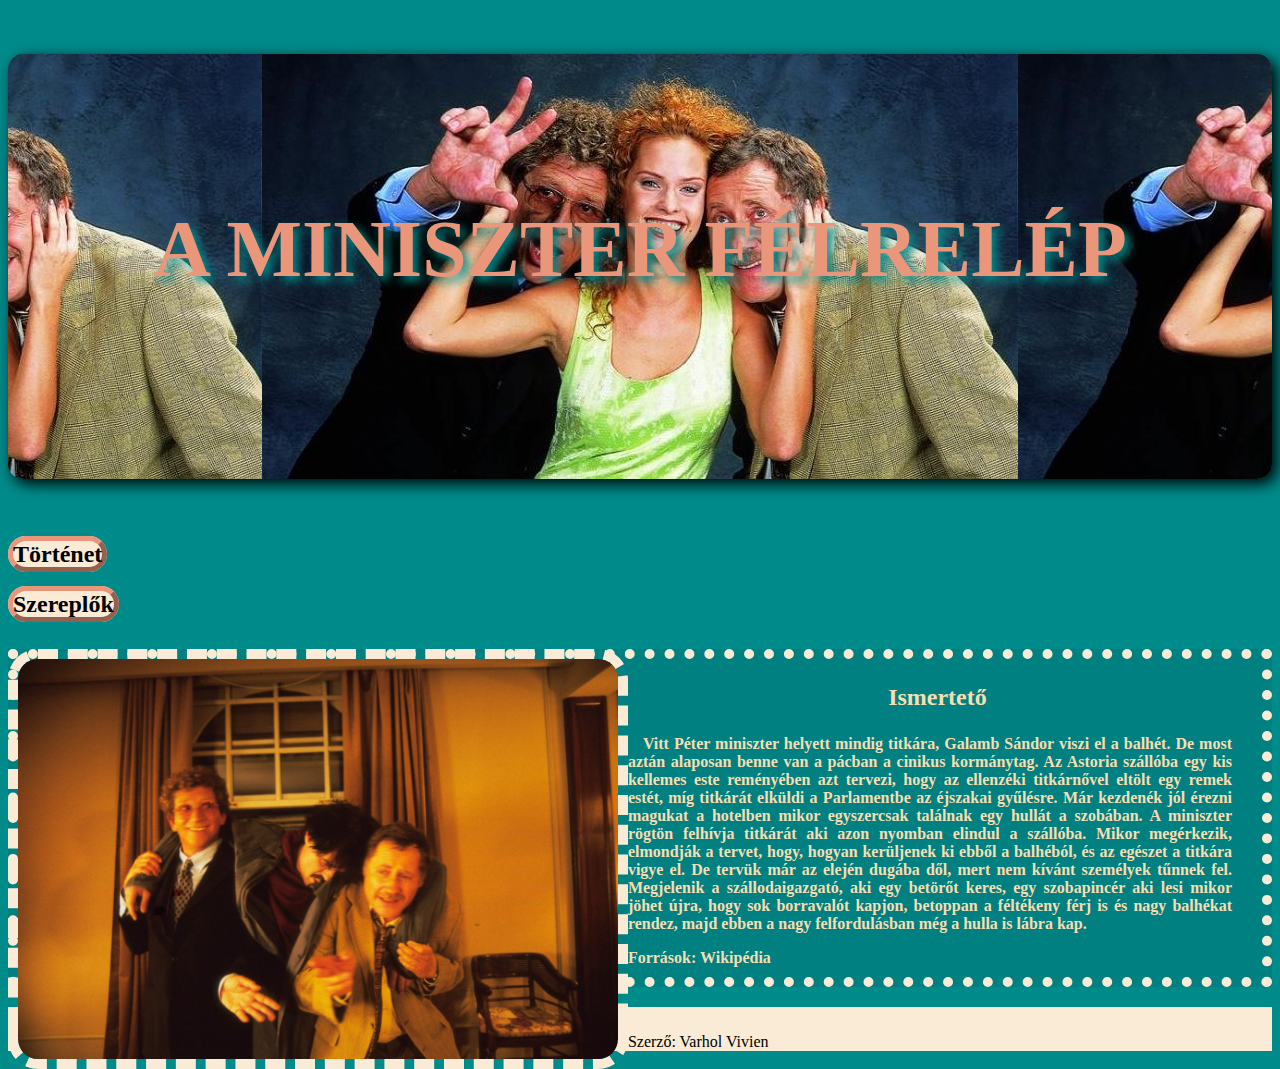
<file: index.html>
<!DOCTYPE html>
<html lang="hu">

<head>
    <meta charset="UTF-8">
    <meta http-equiv="X-UA-Compatible" content="IE=edge">
    <meta name="viewport" content="width=device-width, initial-scale=1.0">
    <meta name="author" content="Varhol Vivien">
    <link href="https://cdn.jsdelivr.net/npm/bootstrap@5.0.0-beta3/dist/css/bootstrap.min.css" rel="stylesheet"
        integrity="sha384-eOJMYsd53ii+scO/bJGFsiCZc+5NDVN2yr8+0RDqr0Ql0h+rP48ckxlpbzKgwra6" crossorigin="anonymous">
    <title>A Miniszter félrelép</title>
    <link rel="stylesheet" href="index.css">
</head>

<body>

    <main class="container-fluid">

        <div id="fej">
            <h1>A miniszter félrelép</h1>
        </div>

        <div class="row">
            <div class="col-6 text-center mx-auto">
                <a href="tortenet.html" class="d-block link" target="_blank">Történet</a>
            </div>
            <div class="col-6 text-center mx-auto">
                <a href="szereplok.html" class="d-block link" target="_blank">Szereplők</a>
            </div>
        </div>

        <div class="row">
            <div class="col-md-6 d-none d-sm-block my-auto">
                <img src="kepek/kep2.jpg" class="img-fluid" alt="A miniszter félrelép">
            </div>

            <div class="col-sm-11 col-md-6 ismerteto mx-auto">

                <h2>Ismertető</h2>

                <p>Vitt Péter miniszter helyett mindig titkára, Galamb Sándor viszi el
                    a balhét. De most aztán alaposan benne van a pácban a cinikus
                    kormánytag. Az Astoria szállóba egy kis kellemes este reményében
                    azt tervezi, hogy az ellenzéki titkárnővel eltölt egy remek estét, míg
                    titkárát elküldi a Parlamentbe az éjszakai gyűlésre. Már kezdenék jól
                    érezni magukat a hotelben mikor egyszercsak találnak egy hullát a
                    szobában. A miniszter rögtön felhívja titkárát aki azon nyomban elindul a szállóba.
                    Mikor megérkezik, elmondják a tervet, hogy, hogyan kerüljenek ki ebből
                    a balhéból, és az egészet a titkára vigye el. De tervük már az elején
                    dugába dől, mert nem kívánt személyek tűnnek fel. Megjelenik a
                    szállodaigazgató, aki egy betörőt keres, egy szobapincér aki lesi mikor
                    jöhet újra, hogy sok borravalót kapjon, betoppan a féltékeny férj is és
                    nagy balhékat rendez, majd ebben a nagy felfordulásban még a hulla is
                    lábra kap.
                </p>
                Források: <a class="btn btn-outline-light wiki"
                    href="https://hu.wikipedia.org/wiki/A_miniszter_f%C3%A9lrel%C3%A9p_(film)" type="button"
                    target="_blank">Wikipédia</a>
            </div>
        </div>
    </main>

    <footer class="container-fluid">
        <div class="row">
            <div class="col-12 text-center my-auto copy">
                <p>Szerző: Varhol Vivien</p>
            </div>
        </div>
    </footer>
</body>

</html>
</file>
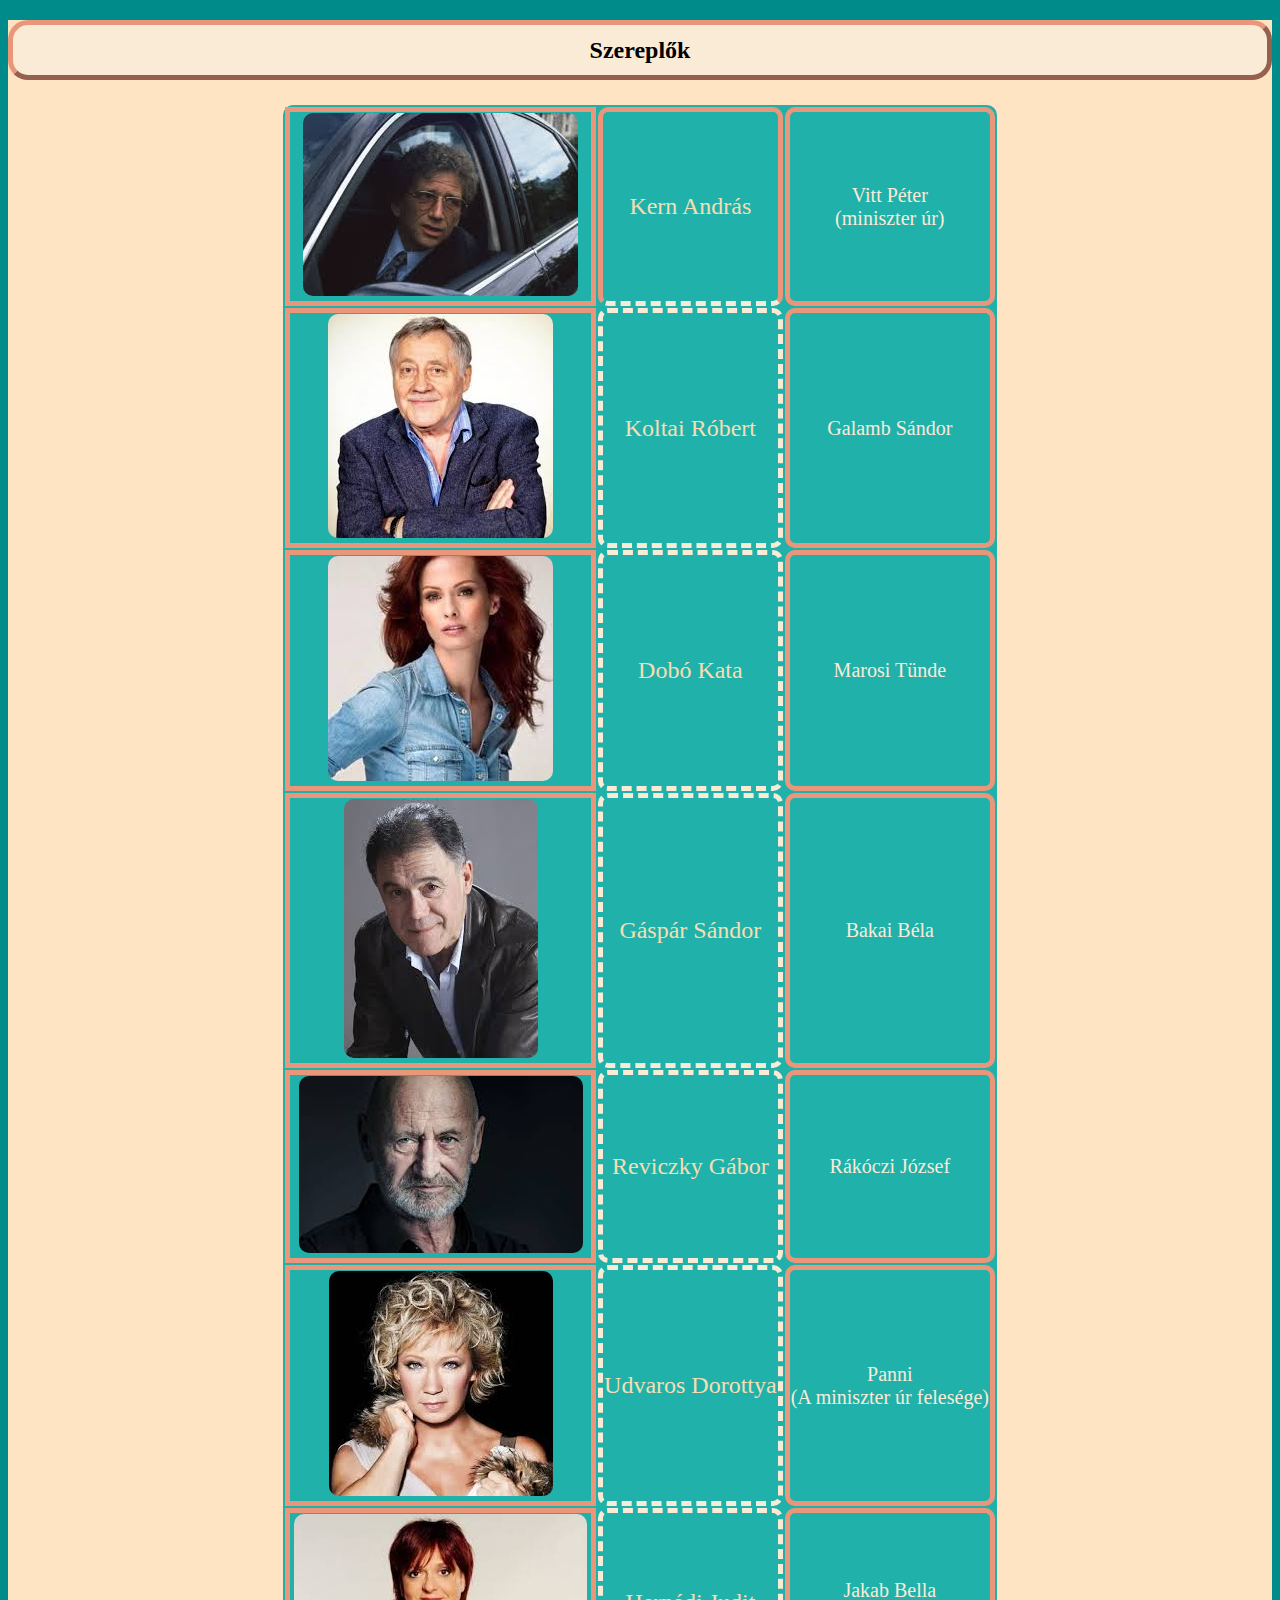
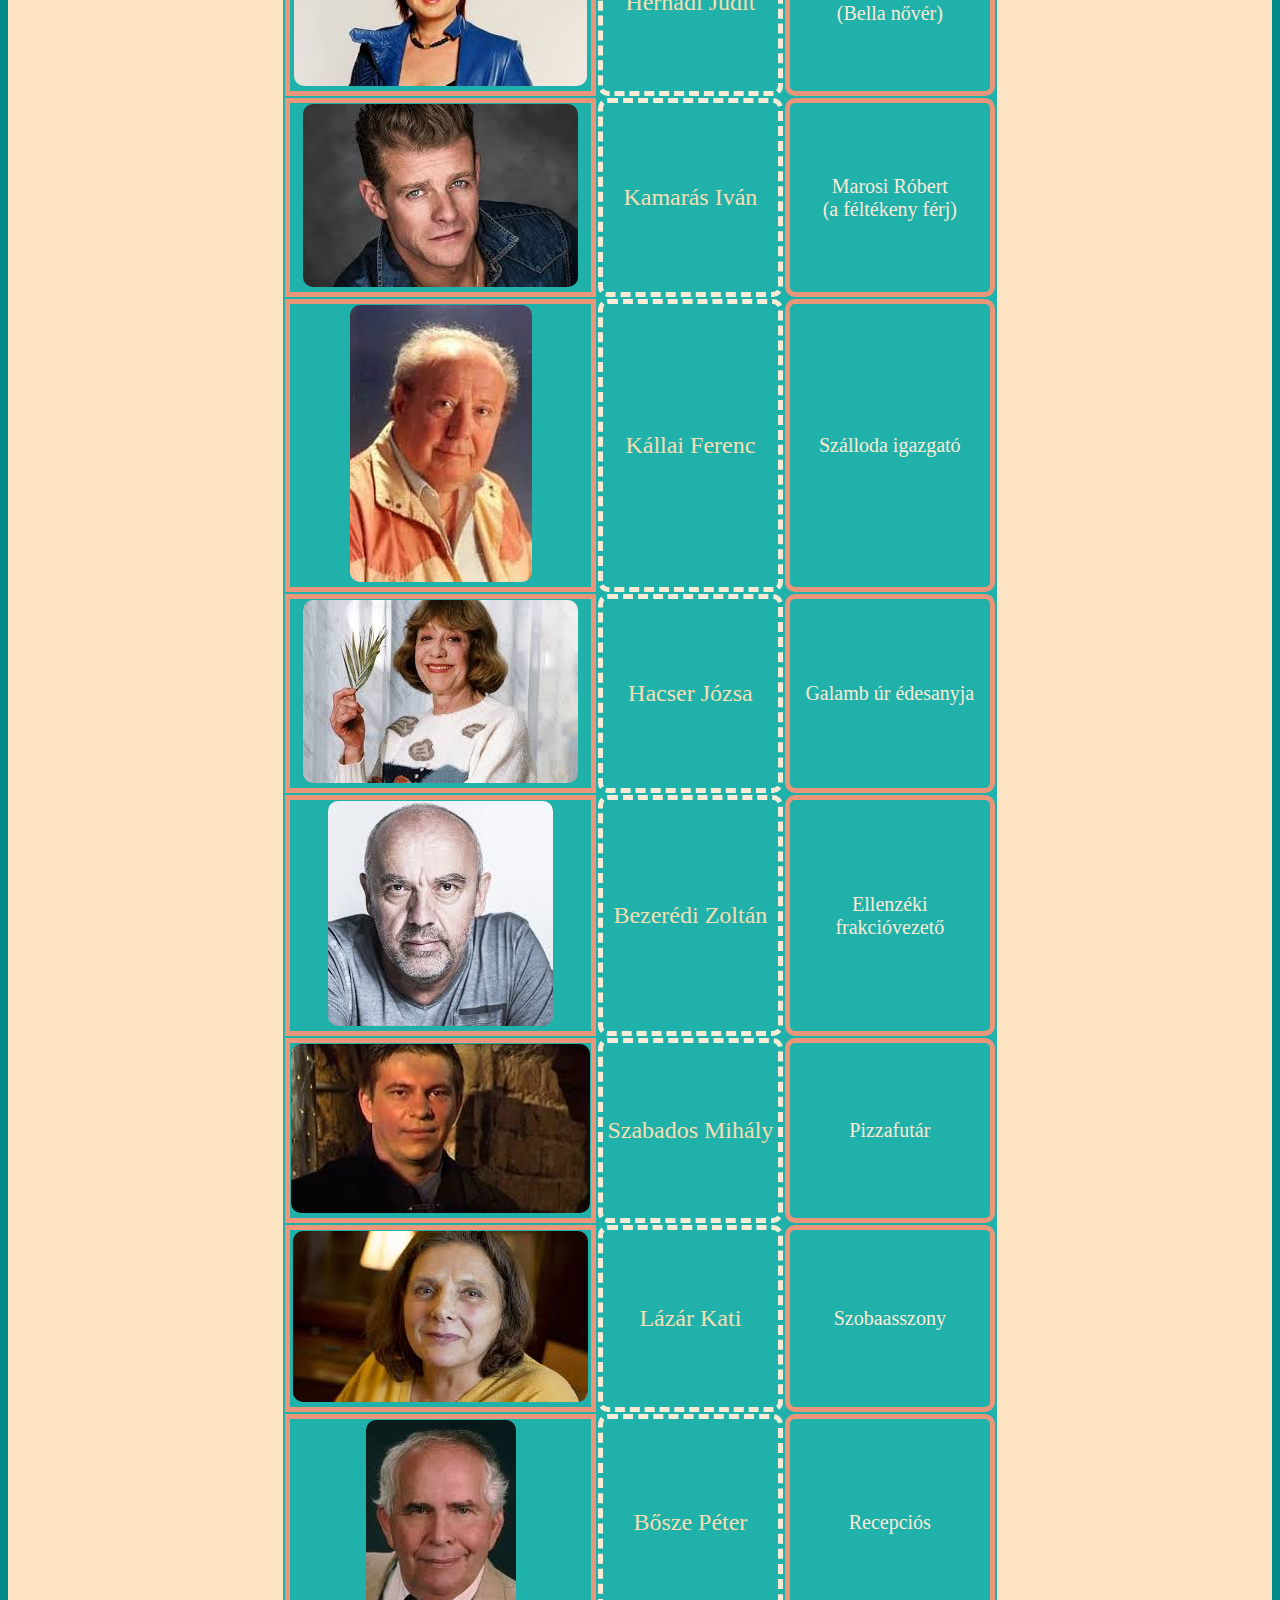
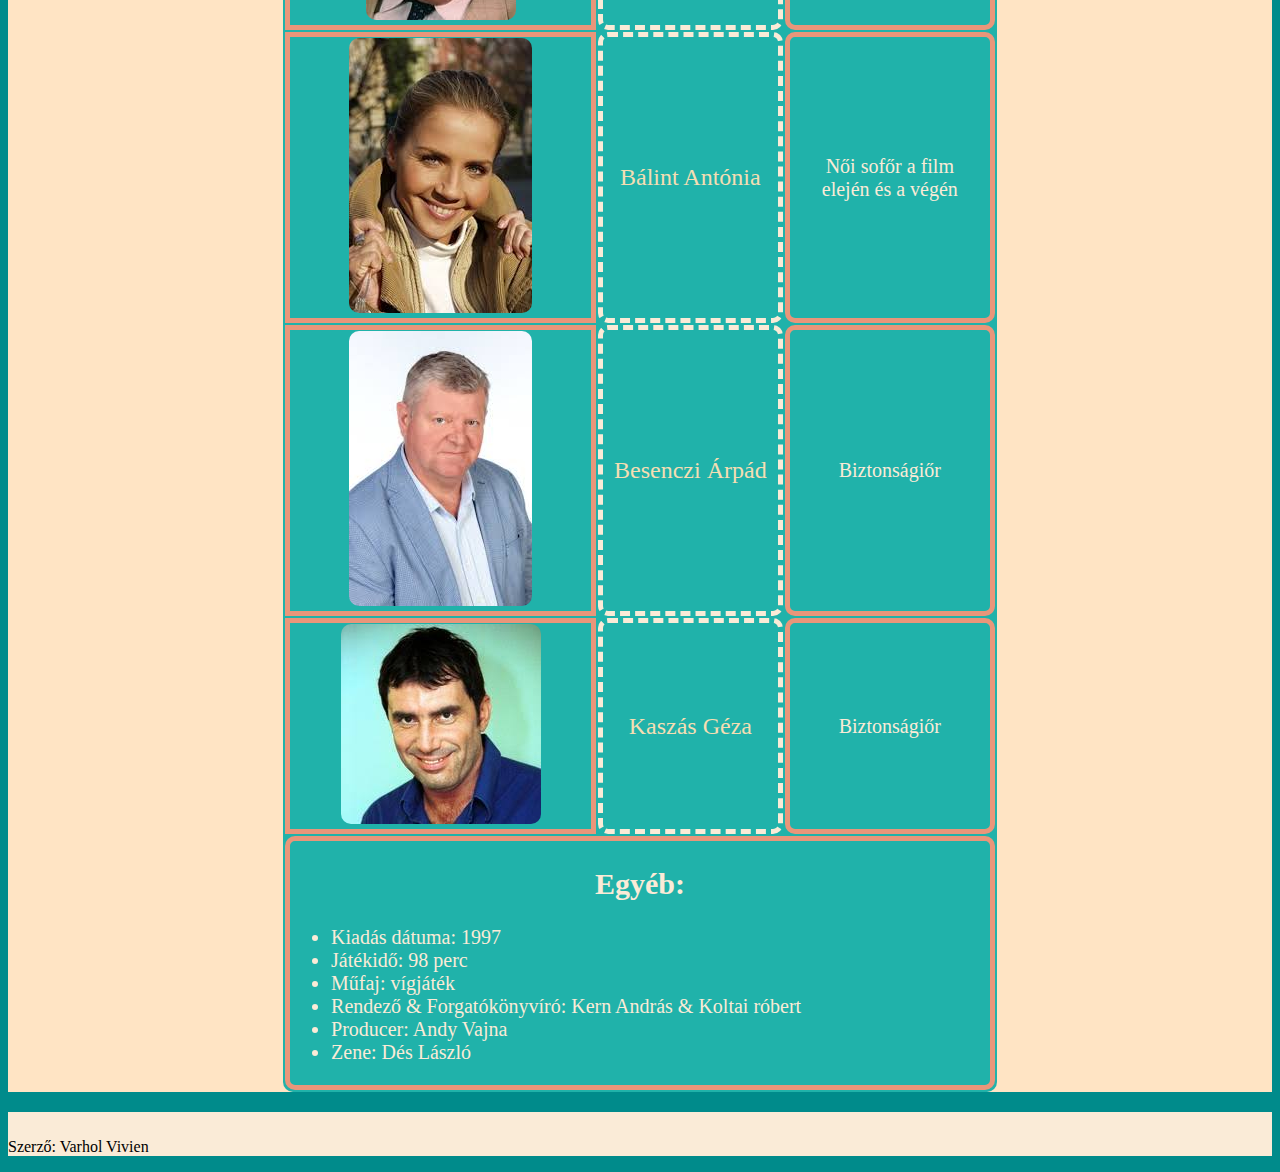
<file: szereplok.html>
<!DOCTYPE html>
<html lang="hu">

<head>
    <meta charset="UTF-8">
    <meta http-equiv="X-UA-Compatible" content="IE=edge">
    <meta name="viewport" content="width=device-width, initial-scale=1.0">
    <link href="https://cdn.jsdelivr.net/npm/bootstrap@5.0.0-beta3/dist/css/bootstrap.min.css" rel="stylesheet"
        integrity="sha384-eOJMYsd53ii+scO/bJGFsiCZc+5NDVN2yr8+0RDqr0Ql0h+rP48ckxlpbzKgwra6" crossorigin="anonymous">
    <title>Szereplők</title>
    <link rel="stylesheet" href="szereplok.css">
</head>

<body>

    <div id="tablazat">

        <div class="row">
            <div class="col-2">

            </div>
            <div class="col-8">
                <h1>Szereplők</h1>
            </div>
            <div class="col-2">

            </div>
        </div>

        <table class="container">
            <thead>
                <tr>
                    <td class="kepek"><img src="kepek/Kern_András.jpg" class="img-fluid" alt="Kern András"
                            title="Kern András"></td>
                    <td class="link1"><a href="https://hu.wikipedia.org/wiki/Kern_Andr%C3%A1s" target="_blank">Kern
                            András</a></td>
                    <td>Vitt Péter <br>(miniszter úr)</td>
                </tr>
                <tr>
                    <td class="kepek"><img src="kepek/Koltai_Róbert.jpg" class="img-fluid" alt="Koltai Róbert"
                            title="Koltai Róbert"></td>
                    <td class="link"><a href="https://hu.wikipedia.org/wiki/Koltai_R%C3%B3bert" target="_blank">Koltai
                            Róbert</a></td>
                    <td>Galamb Sándor</td>
                </tr>
                <tr>
                    <td class="kepek"><img src="kepek/Dobó_Kata.jpg" class="img-fluid" alt="Dobó Kata"
                            title="Dobó Kata"></td>
                    <td class="link"><a href="https://hu.wikipedia.org/wiki/Dob%C3%B3_Kata" target="_blank">Dobó
                            Kata</a></td>
                    <td>Marosi Tünde</td>
                </tr>
                <tr>
                    <td class="kepek"><img src="kepek/Gáspár_Sándor.jpg" class="img-fluid" alt="Gáspár Sándor"
                            title="Gáspár Sándor"></td>
                    <td class="link"><a
                            href="https://hu.wikipedia.org/wiki/G%C3%A1sp%C3%A1r_S%C3%A1ndor_(sz%C3%ADnm%C5%B1v%C3%A9sz)"
                            target="_blank">Gáspár Sándor</a></td>
                    <td>Bakai Béla</td>
                </tr>
                <tr>
                    <td class="kepek"><img src="kepek/Reviczky_Gábor.jpg" class="img-fluid" alt="Reviczky Gábor"
                            title="Reviczky Gábor"></td>
                    <td class="link"><a href="https://hu.wikipedia.org/wiki/Reviczky_G%C3%A1bor"
                            target="_blank">Reviczky Gábor</a></td>
                    <td>Rákóczi József</td>
                </tr>
                <tr>
                    <td class="kepek"><img src="kepek/Udvaros_Dorottya.jpg" class="img-fluid" alt="Udvaros Dorottya"
                            title="Udvaros Dorottya"></td>
                    <td class="link"><a href="https://hu.wikipedia.org/wiki/Udvaros_Dorottya" target="_blank">Udvaros
                            Dorottya</a></td>
                    <td>Panni <br>(A miniszter úr felesége)</td>
                </tr>
                <tr>
                    <td class="kepek"><img src="kepek/Hernádi_Judit.jpg" class="img-fluid" alt="Hernádi Judit"
                            title="Hernádi Judit"></td>
                    <td class="link"><a href="https://hu.wikipedia.org/wiki/Hern%C3%A1di_Judit" target="_blank">Hernádi
                            Judit</a></td>
                    <td>Jakab Bella <br>(Bella nővér)</td>
                </tr>
                <tr>
                    <td class="kepek"><img src="kepek/Kamarás_Iván.jpg" class="img-fluid" alt="Kamarás Iván"
                            title="Kamarás Iván"></td>
                    <td class="link"><a href="https://hu.wikipedia.org/wiki/Kamar%C3%A1s_Iv%C3%A1n"
                            target="_blank">Kamarás Iván</a></td>
                    <td>Marosi Róbert <br>(a féltékeny férj)</td>
                </tr>
                <tr>
                    <td class="kepek"><img src="kepek/Kállai_Ferenc.jpg" class="img-fluid" alt="Kállai Ferenc"
                            title="Kállai Ferenc"></td>
                    <td class="link"><a href="https://hu.wikipedia.org/wiki/K%C3%A1llai_Ferenc" target="_blank">Kállai
                            Ferenc</a></td>
                    <td>Szálloda igazgató</td>
                </tr>
                <tr>
                    <td class="kepek"><img src="kepek/Hacser_Józsa.jpg" class="img-fluid" alt="Hacser Józsa"
                            title="Hacser Józsa"></td>
                    <td class="link"><a href="https://hu.wikipedia.org/wiki/Hacser_J%C3%B3zsa" target="_blank">Hacser
                            Józsa</a></td>
                    <td>Galamb úr édesanyja</td>
                </tr>
                <tr>
                    <td class="kepek"><img src="kepek/Bezerédi_Zoltán.jpg" class="img-fluid" alt="Bezerédi Zoltán"
                            title="Bezerédi Zoltán"></td>
                    <td class="link"><a href="https://hu.wikipedia.org/wiki/Bezer%C3%A9di_Zolt%C3%A1n"
                            target="_blank">Bezerédi Zoltán</a></td>
                    <td>Ellenzéki <br>frakcióvezető</td>
                </tr>
                <tr>
                    <td class="kepek"><img src="kepek/Szabados_Mihály.jpg" class="img-fluid" alt="Szabados Mihály"
                            title="Szabados Mihály"></td>
                    <td class="link"><a href="https://hu.wikipedia.org/wiki/Szabados_Mih%C3%A1ly"
                            target="_blank">Szabados Mihály</a></td>
                    <td>Pizzafutár</td>
                </tr>
                <tr>
                    <td class="kepek"><img src="kepek/Lázár_Kati.jpg" class="img-fluid" alt="Lázár Kati"
                            title="Lázár Kati"></td>
                    <td class="link"><a href="https://hu.wikipedia.org/wiki/L%C3%A1z%C3%A1r_Kati" target="_blank">Lázár
                            Kati</a></td>
                    <td>Szobaasszony</td>
                </tr>
                <tr>
                    <td class="kepek"><img src="kepek/Bősze_Péter.jpg" class="img-fluid" alt="Bősze Péter"
                            title="Bősze Péter"></td>
                    <td class="link"><a href="https://hu.wikipedia.org/wiki/B%C5%91sze_P%C3%A9ter_(sz%C3%ADn%C3%A9sz)"
                            target="_blank">Bősze Péter</a></td>
                    <td>Recepciós</td>
                </tr>
                <tr>
                    <td class="kepek"><img src="kepek/Bálint_Antónia.jpg" class="img-fluid" alt="Bálint Antónia"
                            title="Bálint Antónia"></td>
                    <td class="link"><a href="https://hu.wikipedia.org/wiki/B%C3%A1lint_Ant%C3%B3nia"
                            target="_blank">Bálint Antónia</a></td>
                    <td>Női sofőr a film <br>elején és a végén</td>
                </tr>
                <tr>
                    <td class="kepek"><img src="kepek/Besenczi_Árpád.jpg" class="img-fluid" alt="Besenczi Árpád"
                            title="Besenczi Árpád"></td>
                    <td class="link"><a href="https://hu.wikipedia.org/wiki/Besenczi_%C3%81rp%C3%A1d"
                            target="_blank">Besenczi Árpád</a></td>
                    <td>Biztonságiőr</td>
                </tr>
                <tr>
                    <td class="kepek"><img src="kepek/Kaszás_Géza.jpg" class="img-fluid" alt="Kaszás Géza"
                            title="Kaszás Géza"></td>
                    <td class="link"><a href="https://hu.wikipedia.org/wiki/Kasz%C3%A1s_G%C3%A9za"
                            target="_blank">Kaszás Géza</a></td>
                    <td>Biztonságiőr</td>
                </tr>
                <tr>
                    <td colspan="3">
                        <div id="egyeb">
                            <h2>Egyéb:</h2>

                            <ul>
                                <li>Kiadás dátuma: 1997</li>
                                <li>Játékidő: 98 perc</li>
                                <li>Műfaj: vígjáték</li>
                                <li>Rendező & Forgatókönyvíró: Kern András & Koltai róbert</li>
                                <li>Producer: <a class="egyeb" href="https://hu.wikipedia.org/wiki/Vajna_Andr%C3%A1s"
                                        target="_blank">Andy Vajna</a></li>
                                <li>Zene: <a class="egyeb"
                                        href="https://hu.wikipedia.org/wiki/D%C3%A9s_L%C3%A1szl%C3%B3">Dés László</a>
                                </li>
                            </ul>
                        </div>
                    </td>
                </tr>

            </thead>
        </table>
    </div>

    <footer class="container-fluid">
        <div class="row">
            <div class="col-12 text-center my-auto copy">
                <p>Szerző: Varhol Vivien</p>
            </div>
        </div>
    </footer>



</body>

</html>
</file>
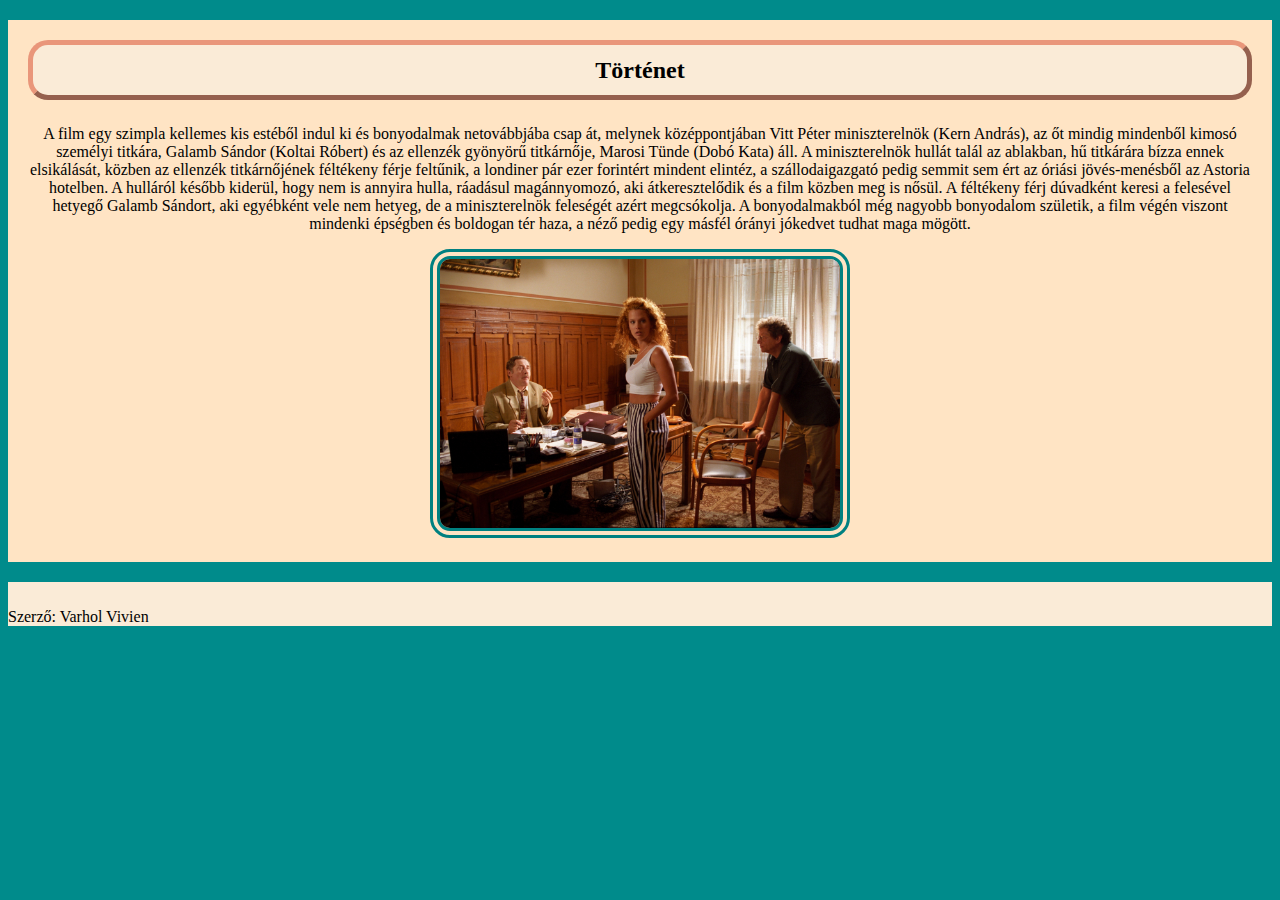
<file: tortenet.html>
<!DOCTYPE html>
<html lang="hu">

<head>
    <meta charset="UTF-8">
    <meta http-equiv="X-UA-Compatible" content="IE=edge">
    <meta name="viewport" content="width=device-width, initial-scale=1.0">
    <link href="https://cdn.jsdelivr.net/npm/bootstrap@5.0.0-beta3/dist/css/bootstrap.min.css" rel="stylesheet"
        integrity="sha384-eOJMYsd53ii+scO/bJGFsiCZc+5NDVN2yr8+0RDqr0Ql0h+rP48ckxlpbzKgwra6" crossorigin="anonymous">
    <title>Történet</title>
    <link rel="stylesheet" href="tortenet.css">
</head>

<body>
    <main class="container">

        <div id="tartalom">

            <div class="row">
                <div class="col-12 oszlop">
                    <h1>Történet</h1>
                </div>
            </div>

            <div class="row">
                <div class="col-md-6 text-center oszlop">
                    <p>A film egy szimpla kellemes kis estéből indul ki és
                        bonyodalmak netovábbjába csap át, melynek
                        középpontjában Vitt Péter miniszterelnök (Kern András),
                        az őt mindig mindenből kimosó személyi titkára, Galamb
                        Sándor (Koltai Róbert) és az ellenzék gyönyörű titkárnője,
                        Marosi Tünde (Dobó Kata) áll. A miniszterelnök hullát
                        talál az ablakban, hű titkárára bízza ennek elsikálását,
                        közben az ellenzék titkárnőjének féltékeny férje feltűnik,
                        a londiner pár ezer forintért mindent elintéz, a
                        szállodaigazgató pedig semmit sem ért az óriási
                        jövés-menésből az Astoria hotelben.
                        A hulláról később kiderül, hogy nem is annyira hulla,
                        ráadásul magánnyomozó, aki átkeresztelődik és a film közben
                        meg is nősül. A féltékeny férj dúvadként keresi a felesével
                        hetyegő Galamb Sándort, aki egyébként vele nem hetyeg, de a
                        miniszterelnök feleségét azért megcsókolja. A bonyodalmakból
                        még nagyobb bonyodalom születik, a film végén viszont
                        mindenki épségben és boldogan tér haza, a néző pedig egy
                        másfél órányi jókedvet tudhat maga mögött.</p>
                </div>
                <div class="col-md-6 img-fluid d-none d-md-block my-auto oszlop">
                    <img src="kepek/kep3.jpg" class="img-fluid" alt="Forgatás" title="Forgatás">
                </div>
            </div>
        </div>
    </main>
    
    <footer class="container-fluid">
        <div class="row">
            <div class="col-12 text-center copy">
                <p>Szerző: Varhol Vivien</p>
            </div>
        </div>
    </footer>



</body>

</html>
</file>
<file: index.css>
/*td, tr{
    border: 5px solid red;
}*/
body{
    background-color: darkcyan;
}
table{
    text-align: center;
    margin: auto;
}
.link{
    background-color: antiquewhite;
    line-height: 50px;
    text-align: center;
    font-size: 150%;
    font-weight: bold;
    border: 5px outset darksalmon;
    border-radius: 20px;
    margin-bottom: 10px;
}
#ures{
    width: 100px;
}
.ismerteto{
    text-align: justify;
    text-indent: 15px;
    font-weight: bold;
    color: wheat;
    background-color: teal;
    border: 10px dotted antiquewhite;
    padding-bottom: 10px;
    padding-top: 5px;
    padding-right: 30px;
    padding-left: 30px;
    margin-bottom: 20px;
    margin-top: 20px;
}
h2{
    text-align: center;
    padding-bottom: 5px;
}
#fej{
    height: 425px;
    background-position: top;
    margin-bottom: 50px;
    background-image: url(kepek/kep1.jpg);
    background-repeat: repeat-x;
    border-radius: 15px;
    box-shadow: 5px 5px 15px black;
}
img{
    height: 400px;
    border: 10px dashed antiquewhite;
    border-radius: 30px;
    float: left;
}
h1{
    padding-top: 150px;
    text-align: center;
    color: darksalmon;
    font-size: 500%;
    font-stretch: expanded 20px;
    text-transform: uppercase;
    text-shadow: 5px 5px 10px darkcyan;
}
.wiki{
    color: wheat;
    text-align: center;
    padding-right: 29px;
}
.wiki:hover{
    color: darksalmon;
}
a{
    text-decoration: none;
    color: black;
}
a:active{
    color: teal;
}
a:hover{
    color: teal;
}
.link:hover{
    background-color: gray;
}
.copy{
    background-color: antiquewhite;
    padding-top: 10px;
}
</file>
<file: szereplok.css>
body{
    background-color: darkcyan;
}
#tablazat{
    background-color: bisque;
    margin: auto;
    margin-bottom: 20px;
    margin-top: 20px;
}
table{
    background-color: lightseagreen;
    margin: auto;
    border-radius: 10px;
    
}
td{
    border: 5px solid darksalmon;
}
td:last-child{
    color: antiquewhite;
    font-size: 125%;
    text-align: center;
    margin: auto;
    border-radius: 10px;
}
h1{
    text-align: center;
    text-shadow: mediumaquamarine;
    margin: auto;
    margin-bottom: 25px;
    margin-top: 20px;
    background-color: antiquewhite;
    line-height: 50px;
    font-size: 150%;
    font-weight: bold;
    border: 5px outset darksalmon;
    border-radius: 20px;
    
}
.kepek{
    height: 50px;
    margin: auto;
    text-align: center;
    
}
ul{
    text-align: justify;
    border-radius: 10px;
}
.egyeb{
    font-size: 100%;
    color: antiquewhite;
}
a{
    text-decoration: none;
    color: wheat;
    font-size: 150%;
}
.link{
    text-align: center;
    border-radius: 10px;
    border: 5px dashed antiquewhite;
}
.link1{
    text-align: center;
    border-radius: 10px;
    border-bottom: 5px dashed antiquewhite;
}
a:hover{
    color: teal;
}
a:active{
    color: teal;
}
.copy{
    background-color: antiquewhite;
    padding-top: 10px;
}
img{
    border-radius: 10px;
}
</file>
<file: tortenet.css>
body{
    background-color: darkcyan;
}
#tartalom{
    background-color: bisque;
    text-align: center;
    margin: auto;
    padding: 20px;
    margin-top: 20px;
    margin-bottom: 20px;
}
h1{
    text-align: center;
    text-shadow: mediumaquamarine;
    margin: auto;
    margin-bottom: 25px;
    background-color: antiquewhite;
    line-height: 50px;
    font-size: 150%;
    font-weight: bold;
    border: 5px outset darksalmon;
    border-radius: 20px;
}
img{
    width: 400px;
    text-align: center;
    border: 10px double teal;
    border-radius: 20px;
}
.copy{
    background-color: antiquewhite;
    padding-top: 10px;
}
</file>
